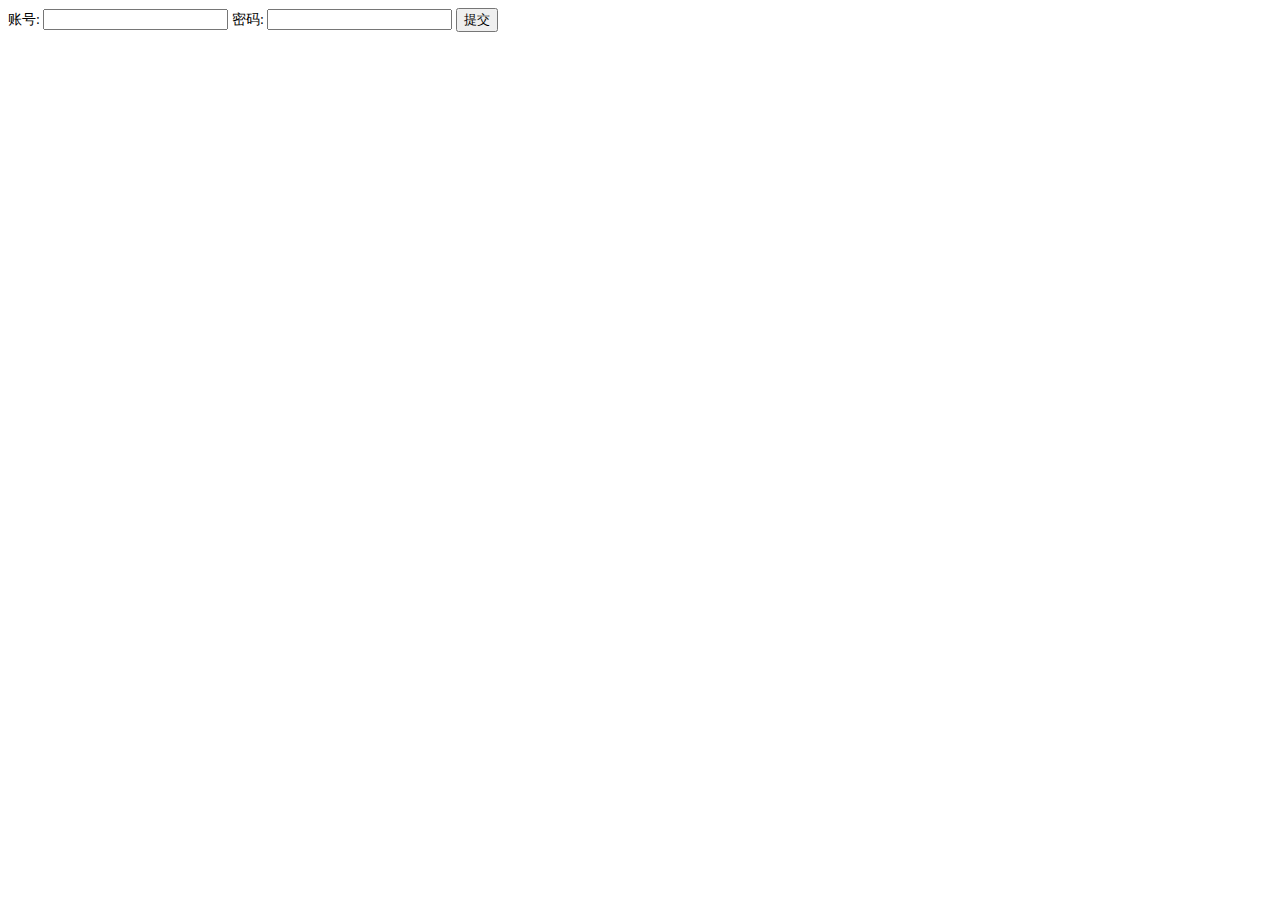
<file: templates/hello.html>
<!DOCTYPE html>
<html lang="en">
<head>
    <meta charset="UTF-8">
    <meta name="viewport" content="width=device-width, initial-scale=1.0">
    <meta http-equiv="X-UA-Compatible" content="ie=edge">
    <title>Document</title>
    <link href="/static/css/hello.css" rel="stylesheet">
</head>
<body>
    账号:
    <input type="text">
    密码:
    <input type="password">
    <button>提交</button>
</body>
</html>
</file>
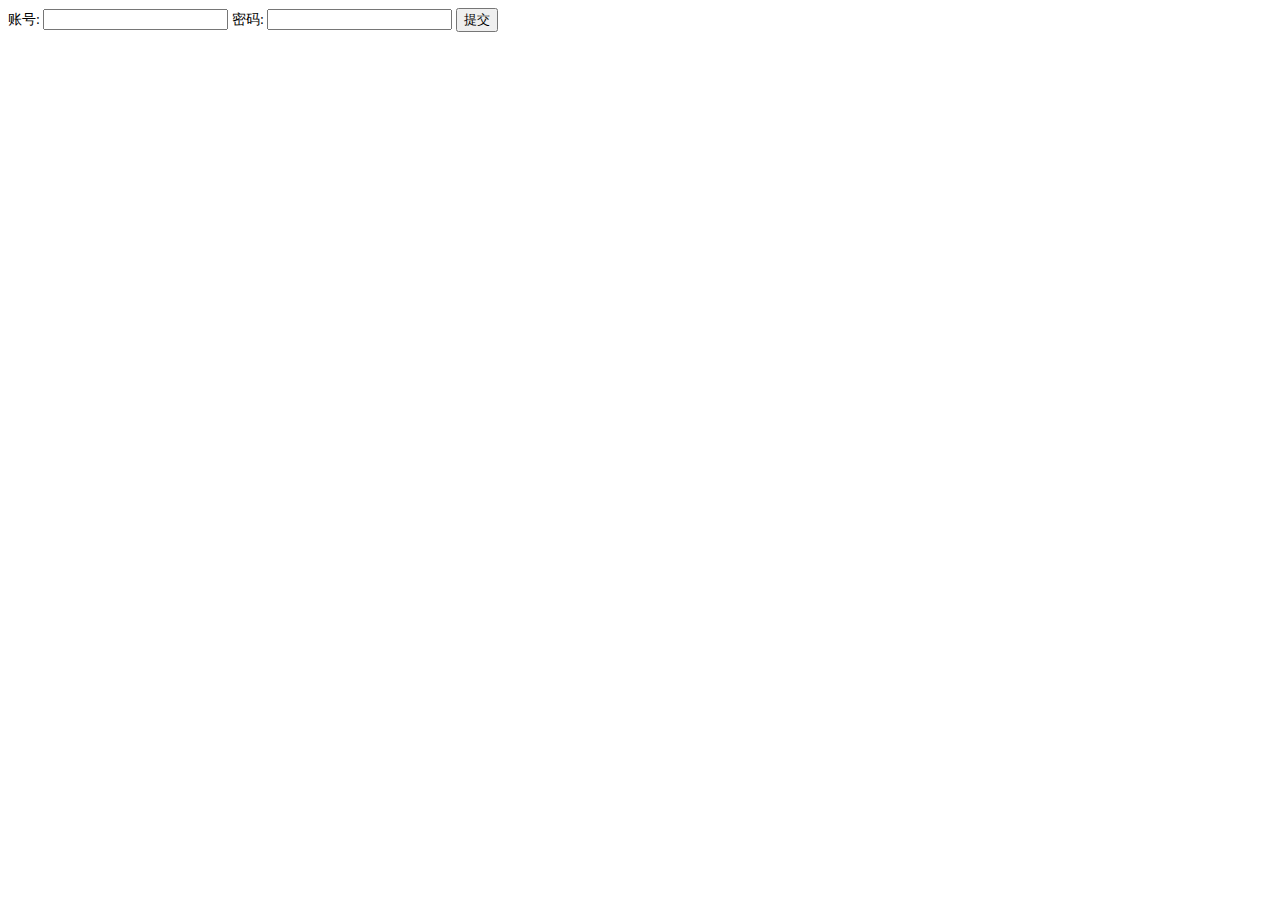
<file: templates/login.html>
<!DOCTYPE html>
<html lang="en">
<head>
    <meta charset="UTF-8">
    <meta name="viewport" content="width=device-width, initial-scale=1.0">
    <meta http-equiv="X-UA-Compatible" content="ie=edge">
    <title>Document</title>
    <link href="/static/css/hello.css" rel="stylesheet">
</head>
<body>
    账号:
    <input id="username" type="text">
    密码:
    <input id="password" type="password">
    <button id="submit">提交</button>

    <script src="/static/lib/jquery.js"></script>
    <script>
        $(function(){
            $('#submit').on('click',function(){
                let username = $('#username').val();
                let password = $('#password').val();

                $.post('/api/login',{username:username,password:password},function(res){
                    if(res.code === 200){
                        window.location.href = '/'
                    }else{
                        if(res.msg){
                            alert(res.msg)
                        }
                    }
                })
            })

        }())
    </script>
</body>
</html>
</file>
<file: static/css/hello.css>
body {
 font-size: 14px;
}
</file>
